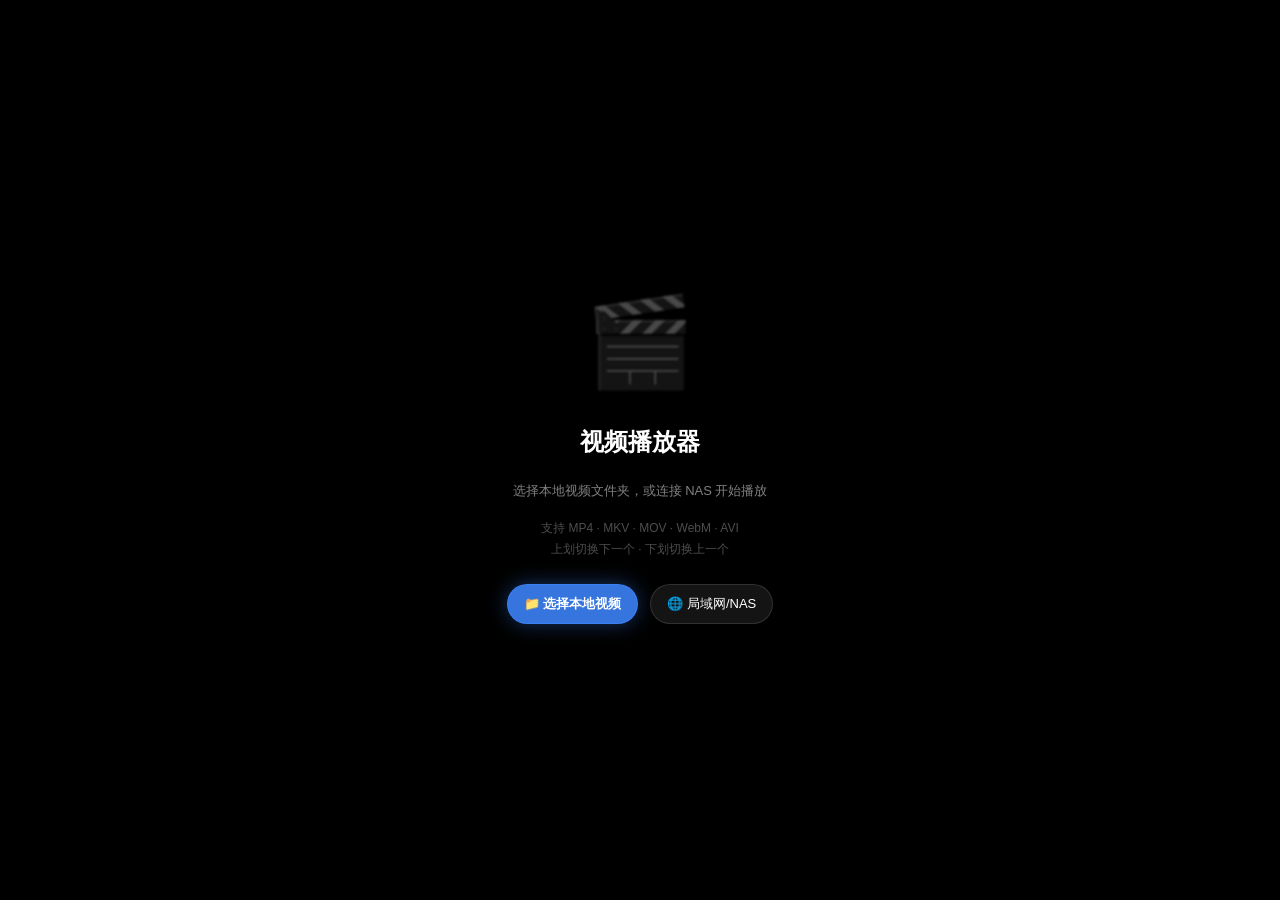
<file: VideoPlayerApp/app/src/main/assets/index.html>
<!DOCTYPE html>
<html lang="zh-CN">
<head>
    <meta charset="UTF-8">
    <meta name="viewport" content="width=device-width, initial-scale=1.0, maximum-scale=1.0, user-scalable=no, viewport-fit=cover">
    <meta name="mobile-web-app-capable" content="yes">
    <meta name="apple-mobile-web-app-capable" content="yes">
    <meta name="theme-color" content="#000000">
    <title>视频播放器</title>
    <style>
        /* ═══════════════════════════════════════════════════════════
           设计令牌系统
        ═══════════════════════════════════════════════════════════ */
        :root {
            /* 色彩令牌 */
            --color-primary-100: rgba(59, 130, 246, 0.15);
            --color-primary-500: rgba(59, 130, 246, 0.9);
            --color-primary-glow: rgba(59, 130, 246, 0.3);

            --color-success: #10b981;
            --color-warning: #f59e0b;
            --color-error: #ef4444;

            --color-surface-0: #000000;
            --color-surface-50: rgba(255, 255, 255, 0.03);
            --color-surface-100: rgba(255, 255, 255, 0.08);
            --color-surface-200: rgba(255, 255, 255, 0.12);
            --color-surface-300: rgba(255, 255, 255, 0.18);

            --color-text-primary: #ffffff;
            --color-text-secondary: rgba(255, 255, 255, 0.7);
            --color-text-tertiary: rgba(255, 255, 255, 0.5);

            /* 字体令牌 */
            --font-family-primary: -apple-system, 'PingFang SC', 'Helvetica Neue', 'Noto Sans SC', Arial, sans-serif;
            --font-family-mono: 'SF Mono', 'Roboto Mono', 'Consolas', monospace;

            --font-size-xs: 11px;
            --font-size-sm: 13px;
            --font-size-base: 15px;
            --font-size-lg: 17px;
            --font-size-xl: 20px;
            --font-size-2xl: 24px;
            --font-size-3xl: 30px;

            --font-weight-normal: 400;
            --font-weight-medium: 500;
            --font-weight-semibold: 600;
            --font-weight-bold: 700;

            --line-height-tight: 1.2;
            --line-height-normal: 1.5;
            --line-height-relaxed: 1.75;

            /* 间距令牌 */
            --space-1: 4px;
            --space-2: 8px;
            --space-3: 12px;
            --space-4: 16px;
            --space-5: 20px;
            --space-6: 24px;
            --space-8: 32px;
            --space-10: 40px;
            --space-12: 48px;

            /* 圆角令牌 */
            --radius-sm: 6px;
            --radius-md: 10px;
            --radius-lg: 14px;
            --radius-xl: 20px;
            --radius-2xl: 28px;
            --radius-full: 9999px;

            /* 阴影令牌 */
            --shadow-xs: 0 1px 2px rgba(0, 0, 0, 0.3);
            --shadow-sm: 0 2px 8px rgba(0, 0, 0, 0.4);
            --shadow-md: 0 4px 16px rgba(0, 0, 0, 0.5);
            --shadow-lg: 0 8px 32px rgba(0, 0, 0, 0.6);
            --shadow-glow: 0 0 20px rgba(59, 130, 246, 0.4);

            /* 过渡令牌 */
            --transition-fast: 150ms cubic-bezier(0.4, 0, 0.2, 1);
            --transition-normal: 300ms cubic-bezier(0.4, 0, 0.2, 1);
            --transition-slow: 500ms cubic-bezier(0.4, 0, 0.2, 1);
        }

        /* 全局重置 */
        * {
            margin: 0;
            padding: 0;
            box-sizing: border-box;
            -webkit-tap-highlight-color: transparent;
        }

        html, body {
            width: 100%;
            height: 100%;
            background: var(--color-surface-0);
            overflow: hidden;
            font-family: var(--font-family-primary);
            font-size: var(--font-size-base);
            line-height: var(--line-height-normal);
            overscroll-behavior: none;
            -webkit-font-smoothing: antialiased;
            -moz-osx-font-smoothing: grayscale;
            /* 平板全屏关键：确保 html/body 填满整个屏幕 */
            position: fixed;
            top: 0;
            left: 0;
            right: 0;
            bottom: 0;
        }

        /* ── 播放器主容器 ── */
        #playerContainer {
            position: fixed;
            inset: 0;
            display: flex;
            align-items: center;
            justify-content: center;
            background: var(--color-surface-0);
            touch-action: none;
            /* 平板全屏：确保内容区填充所有安全区域 */
            width: 100vw;
            height: 100vh;
            width: 100dvw;
            height: 100dvh;
        }

        /* ── 视频元素 ── */
        #videoPlayer {
            width: 100%;
            height: 100%;
            object-fit: contain;
            background: var(--color-surface-0);
            /* 确保视频占满容器 */
            position: absolute;
            top: 0;
            left: 0;
        }

        /* ── 顶部状态栏 ── */
        #topBar {
            position: fixed;
            top: 0; left: 0; right: 0;
            padding: max(env(safe-area-inset-top), var(--space-3)) var(--space-4) var(--space-3);
            background: linear-gradient(to bottom,
                rgba(0, 0, 0, 0.85) 0%,
                rgba(0, 0, 0, 0.4) 60%,
                transparent 100%);
            display: flex;
            align-items: center;
            gap: var(--space-2);
            transition: opacity var(--transition-normal);
            z-index: 20;
            backdrop-filter: blur(10px);
            -webkit-backdrop-filter: blur(10px);
        }
        #topBar.hidden { opacity: 0; pointer-events: none; }

        #videoCounter {
            color: var(--color-text-secondary);
            font-size: var(--font-size-xs);
            font-weight: var(--font-weight-medium);
            font-family: var(--font-family-mono);
            white-space: nowrap;
            flex-shrink: 0;
            letter-spacing: 0.5px;
        }
        #videoTitle {
            color: var(--color-text-primary);
            font-size: var(--font-size-sm);
            font-weight: var(--font-weight-medium);
            overflow: hidden;
            text-overflow: ellipsis;
            white-space: nowrap;
            flex: 1;
        }

        /* ── 底部控制栏 ── */
        #controls {
            position: fixed;
            bottom: 0; left: 0; right: 0;
            padding: var(--space-4) var(--space-4) max(env(safe-area-inset-bottom), var(--space-4));
            background: linear-gradient(to top,
                rgba(0, 0, 0, 0.9) 0%,
                rgba(0, 0, 0, 0.5) 70%,
                transparent 100%);
            display: flex;
            flex-direction: column;
            gap: var(--space-3);
            transition: opacity var(--transition-normal);
            z-index: 20;
            backdrop-filter: blur(10px);
            -webkit-backdrop-filter: blur(10px);
        }
        #controls.hidden { opacity: 0; pointer-events: none; }

        /* 时间显示 */
        #timeRow {
            display: flex;
            justify-content: space-between;
            align-items: center;
            padding: 0 var(--space-1);
        }
        #timeRow span {
            color: var(--color-text-secondary);
            font-size: var(--font-size-xs);
            font-weight: var(--font-weight-medium);
            font-family: var(--font-family-mono);
            letter-spacing: 0.3px;
        }

        /* 进度条 */
        #progressWrap {
            width: 100%;
            height: 24px;
            display: flex;
            align-items: center;
            cursor: pointer;
            position: relative;
        }
        #progressTrack {
            width: 100%;
            height: 4px;
            background: var(--color-surface-300);
            border-radius: var(--radius-full);
            overflow: hidden;
            transition: height var(--transition-fast);
            box-shadow: inset 0 1px 3px rgba(0, 0, 0, 0.3);
        }
        #progressWrap:active #progressTrack,
        #progressWrap.dragging #progressTrack { height: 6px; }
        #progressBar {
            height: 100%;
            background: linear-gradient(90deg,
                var(--color-primary-500) 0%,
                var(--color-primary-500) 80%,
                rgba(59, 130, 246, 0.7) 100%);
            border-radius: var(--radius-full);
            width: 0%;
            pointer-events: none;
            will-change: width;
            box-shadow: 0 0 8px var(--color-primary-glow);
        }
        /* 进度拖拽点 */
        #progressThumb {
            position: absolute;
            width: 16px;
            height: 16px;
            background: var(--color-primary-500);
            border: 2px solid rgba(255, 255, 255, 0.9);
            border-radius: 50%;
            top: 50%;
            transform: translate(-50%, -50%) scale(0);
            transition: transform var(--transition-fast), box-shadow var(--transition-fast);
            pointer-events: none;
            box-shadow: 0 2px 8px rgba(0, 0, 0, 0.5);
        }
        #progressWrap:active #progressThumb,
        #progressWrap.dragging #progressThumb {
            transform: translate(-50%, -50%) scale(1);
            box-shadow: 0 2px 12px rgba(0, 0, 0, 0.6), 0 0 0 4px rgba(59, 130, 246, 0.2);
        }

        /* 按钮行 */
        #btnRow {
            display: flex;
            gap: var(--space-2);
            align-items: center;
        }

        .ctrl-btn {
            background: var(--color-surface-100);
            color: var(--color-text-primary);
            border: 1px solid var(--color-surface-200);
            padding: 10px var(--space-4);
            border-radius: var(--radius-2xl);
            cursor: pointer;
            font-size: var(--font-size-sm);
            font-weight: var(--font-weight-medium);
            white-space: nowrap;
            transition: all var(--transition-fast);
            -webkit-appearance: none;
            user-select: none;
            backdrop-filter: blur(5px);
            -webkit-backdrop-filter: blur(5px);
        }
        .ctrl-btn:hover {
            background: var(--color-surface-200);
            transform: translateY(-1px);
        }
        .ctrl-btn:active {
            background: var(--color-surface-300);
            transform: translateY(0) scale(0.96);
        }
        .ctrl-btn.primary {
            background: var(--color-primary-500);
            color: #fff;
            border-color: var(--color-primary-500);
            font-weight: var(--font-weight-semibold);
            box-shadow: var(--shadow-glow);
        }
        .ctrl-btn.primary:hover {
            background: rgba(59, 130, 246, 1);
            box-shadow: 0 0 24px rgba(59, 130, 246, 0.5);
        }
        .ctrl-btn.primary:active {
            background: rgba(37, 99, 235, 0.9);
        }
        #playPauseBtn {
            min-width: 46px;
            text-align: center;
            font-size: 18px;
            padding: 10px var(--space-3);
        }
        #muteBtn {
            min-width: 46px;
            text-align: center;
            padding: 10px var(--space-3);
        }
        #spacer { flex: 1; }

        /* ── 中央播放/暂停提示 ── */
        #playIndicator {
            position: fixed;
            inset: 0;
            display: flex;
            align-items: center;
            justify-content: center;
            pointer-events: none;
            z-index: 25;
        }
        #playIndicatorIcon {
            font-size: 72px;
            opacity: 0;
            transform: scale(0.8);
            transition: none;
            filter: drop-shadow(0 4px 12px rgba(0, 0, 0, 0.6));
            background: rgba(0, 0, 0, 0.4);
            backdrop-filter: blur(4px);
            -webkit-backdrop-filter: blur(4px);
            padding: var(--space-6);
            border-radius: var(--radius-2xl);
        }
        #playIndicatorIcon.show {
            animation: pulseIcon .5s ease forwards;
        }
        @keyframes pulseIcon {
            0%   { opacity: .95; transform: scale(1); }
            50%  { opacity: .95; transform: scale(1.1); }
            100% { opacity: 0;  transform: scale(1.25); }
        }

        /* ── 欢迎空状态 ── */
        #emptyState {
            position: fixed;
            inset: 0;
            display: flex;
            flex-direction: column;
            align-items: center;
            justify-content: center;
            gap: var(--space-4);
            z-index: 30;
            background: var(--color-surface-0);
            padding: var(--space-6);
        }
        #emptyState .icon {
            font-size: 88px;
            opacity: .3;
            filter: blur(1px);
            animation: float 3s ease-in-out infinite;
        }
        @keyframes float {
            0%, 100% { transform: translateY(0); }
            50% { transform: translateY(-10px); }
        }
        #emptyState h2 {
            color: var(--color-text-primary);
            font-size: var(--font-size-2xl);
            font-weight: var(--font-weight-semibold);
            margin-bottom: var(--space-1);
        }
        #emptyState p {
            color: var(--color-text-tertiary);
            font-size: var(--font-size-sm);
            text-align: center;
            line-height: var(--line-height-relaxed);
            max-width: 280px;
        }
        #emptyBtnRow {
            display: flex;
            gap: var(--space-3);
            flex-wrap: wrap;
            justify-content: center;
            margin-top: var(--space-2);
        }

        /* ── NAS 弹窗 ── */
        #nasModal {
            position: fixed;
            inset: 0;
            background: rgba(0, 0, 0, 0.75);
            z-index: 50;
            display: flex;
            align-items: center;
            justify-content: center;
            backdrop-filter: blur(8px);
            -webkit-backdrop-filter: blur(8px);
        }
        #nasModal.hidden { display: none; }
        #nasPanel {
            background: rgba(28, 28, 30, 0.97);
            border-radius: var(--radius-xl);
            padding: var(--space-5) var(--space-5) max(env(safe-area-inset-bottom), var(--space-5));
            width: 92%;
            max-width: 520px;
            max-height: 85vh;
            display: flex;
            flex-direction: column;
            box-shadow: var(--shadow-lg);
            border: 1px solid var(--color-surface-200);
        }
        #nasPanel h3 {
            color: var(--color-text-primary);
            font-size: var(--font-size-lg);
            font-weight: var(--font-weight-semibold);
            margin-bottom: var(--space-4);
            text-align: center;
            flex-shrink: 0;
        }

        /* NAS 连接栏 */
        #nasConnectBar {
            display: flex;
            gap: var(--space-2);
            margin-bottom: var(--space-4);
            flex-shrink: 0;
        }
        #nasAddress {
            flex: 1;
            padding: var(--space-3) var(--space-4);
            background: var(--color-surface-100);
            border: 1px solid var(--color-surface-200);
            border-radius: var(--radius-md);
            color: var(--color-text-primary);
            font-size: var(--font-size-sm);
            font-family: var(--font-family-mono);
            outline: none;
            transition: all var(--transition-fast);
        }
        #nasAddress:focus {
            border-color: var(--color-primary-500);
            box-shadow: 0 0 0 3px var(--color-primary-100);
        }
        #nasAddress::placeholder { color: var(--color-text-tertiary); }
        #nasConnectBtn {
            padding: var(--space-3) var(--space-4);
            background: var(--color-primary-500);
            color: #fff;
            border: none;
            border-radius: var(--radius-md);
            font-size: var(--font-size-sm);
            font-weight: var(--font-weight-semibold);
            cursor: pointer;
            white-space: nowrap;
            transition: all var(--transition-fast);
            box-shadow: var(--shadow-glow);
        }
        #nasConnectBtn:active { transform: scale(0.96); }
        #nasConnectBtn:disabled {
            opacity: 0.5;
            cursor: not-allowed;
            transform: none;
        }

        /* NAS 路径面包屑 */
        #nasBreadcrumb {
            display: flex;
            align-items: center;
            gap: var(--space-1);
            padding: var(--space-2) var(--space-3);
            background: var(--color-surface-50);
            border-radius: var(--radius-sm);
            margin-bottom: var(--space-3);
            flex-shrink: 0;
            overflow-x: auto;
            -webkit-overflow-scrolling: touch;
        }
        .nas-crumb {
            color: var(--color-text-secondary);
            font-size: var(--font-size-xs);
            white-space: nowrap;
            cursor: pointer;
            padding: 2px var(--space-1);
            border-radius: 4px;
            transition: all var(--transition-fast);
        }
        .nas-crumb:hover { background: var(--color-surface-200); }
        .nas-crumb.active { color: var(--color-primary-500); cursor: default; }
        .nas-crumb.active:hover { background: transparent; }
        .nas-sep {
            color: var(--color-text-tertiary);
            font-size: 10px;
            flex-shrink: 0;
        }

        /* NAS 文件列表 */
        #nasFileList {
            flex: 1;
            overflow-y: auto;
            -webkit-overflow-scrolling: touch;
            border-radius: var(--radius-md);
            border: 1px solid var(--color-surface-200);
            background: var(--color-surface-50);
            min-height: 0;
        }
        .nas-file-item {
            display: flex;
            align-items: center;
            gap: var(--space-3);
            padding: var(--space-3) var(--space-4);
            cursor: pointer;
            transition: background var(--transition-fast);
            border-bottom: 1px solid rgba(255,255,255,0.04);
        }
        .nas-file-item:last-child { border-bottom: none; }
        .nas-file-item:hover { background: var(--color-surface-100); }
        .nas-file-item:active { background: var(--color-surface-200); }
        .nas-file-icon {
            font-size: 20px;
            width: 28px;
            text-align: center;
            flex-shrink: 0;
        }
        .nas-file-name {
            flex: 1;
            color: var(--color-text-primary);
            font-size: var(--font-size-sm);
            overflow: hidden;
            text-overflow: ellipsis;
            white-space: nowrap;
        }
        .nas-file-name.is-folder { color: var(--color-primary-500); font-weight: var(--font-weight-medium); }
        .nas-file-check {
            width: 22px;
            height: 22px;
            border: 2px solid var(--color-surface-300);
            border-radius: 6px;
            flex-shrink: 0;
            display: flex;
            align-items: center;
            justify-content: center;
            transition: all var(--transition-fast);
            font-size: 12px;
            color: transparent;
        }
        .nas-file-check.checked {
            background: var(--color-primary-500);
            border-color: var(--color-primary-500);
            color: #fff;
        }

        /* NAS 空状态 */
        #nasEmpty {
            padding: var(--space-8) var(--space-4);
            text-align: center;
            color: var(--color-text-tertiary);
            font-size: var(--font-size-sm);
        }
        #nasEmpty .nas-empty-icon { font-size: 36px; opacity: 0.4; margin-bottom: var(--space-3); }

        /* NAS 加载中 */
        #nasLoading {
            padding: var(--space-8) var(--space-4);
            text-align: center;
        }
        .nas-spinner {
            display: inline-block;
            width: 32px;
            height: 32px;
            border: 3px solid var(--color-surface-200);
            border-top-color: var(--color-primary-500);
            border-radius: 50%;
            animation: spin 0.8s linear infinite;
        }
        #nasLoading p {
            margin-top: var(--space-3);
            color: var(--color-text-tertiary);
            font-size: var(--font-size-sm);
        }

        /* NAS 提示信息 */
        #nasTip {
            color: var(--color-text-tertiary);
            font-size: var(--font-size-xs);
            text-align: center;
            padding: var(--space-2) 0;
            flex-shrink: 0;
        }

        /* NAS 底部操作栏 */
        #nasActionRow {
            display: flex;
            gap: var(--space-3);
            margin-top: var(--space-4);
            flex-shrink: 0;
        }
        #nasActionRow button {
            flex: 1;
            padding: var(--space-4);
            border-radius: var(--radius-lg);
            font-size: var(--font-size-base);
            cursor: pointer;
            border: none;
            font-weight: var(--font-weight-semibold);
            transition: all var(--transition-fast);
        }
        #nasCancelAction {
            background: var(--color-surface-200);
            color: var(--color-text-primary);
        }
        #nasCancelAction:active { background: var(--color-surface-300); }
        #nasPlayAction {
            background: var(--color-primary-500);
            color: #fff;
            box-shadow: var(--shadow-glow);
        }
        #nasPlayAction:active { background: rgba(37, 99, 235, 0.9); }
        #nasPlayAction:disabled {
            opacity: 0.4;
            cursor: not-allowed;
            box-shadow: none;
        }

        /* ── 错误提示 ── */
        #errorToast {
            position: fixed;
            bottom: 110px;
            left: 50%;
            transform: translateX(-50%) translateY(24px);
            background: rgba(239, 68, 68, 0.92);
            color: #fff;
            padding: var(--space-3) var(--space-5);
            border-radius: var(--radius-2xl);
            font-size: var(--font-size-sm);
            font-weight: var(--font-weight-medium);
            z-index: 60;
            opacity: 0;
            transition: all var(--transition-normal);
            white-space: nowrap;
            max-width: 85vw;
            text-align: center;
            box-shadow: var(--shadow-md);
            backdrop-filter: blur(10px);
            -webkit-backdrop-filter: blur(10px);
        }
        #errorToast.show {
            opacity: 1;
            transform: translateX(-50%) translateY(0);
        }

        /* ── 加载指示器 ── */
        #loadingIndicator {
            position: fixed;
            inset: 0;
            display: flex;
            align-items: center;
            justify-content: center;
            pointer-events: none;
            z-index: 22;
            opacity: 0;
            transition: opacity var(--transition-normal);
        }
        #loadingIndicator.show { opacity: 1; }
        .spinner {
            width: 48px;
            height: 48px;
            border: 3px solid rgba(255, 255, 255, 0.15);
            border-top-color: rgba(255, 255, 255, 0.85);
            border-radius: 50%;
            animation: spin 0.8s linear infinite;
        }
        @keyframes spin { to { transform: rotate(360deg); } }

        /* ── 切换动画 ── */
        #videoPlayer.slide-up {
            animation: slideUp .32s cubic-bezier(.4,0,.2,1) forwards;
        }
        #videoPlayer.slide-down {
            animation: slideDown .32s cubic-bezier(.4,0,.2,1) forwards;
        }
        @keyframes slideUp {
            from { transform: translateY(0); opacity: 1; }
            to   { transform: translateY(-30%); opacity: 0; }
        }
        @keyframes slideDown {
            from { transform: translateY(0); opacity: 1; }
            to   { transform: translateY(30%); opacity: 0; }
        }

        /* 隐藏系统文件输入 */
        #fileInput { display: none; }
    </style>
</head>
<body>

<!-- 视频容器 -->
<div id="playerContainer">
    <video id="videoPlayer" playsinline preload="metadata"></video>
</div>

<!-- 顶部信息栏 -->
<div id="topBar" class="hidden">
    <span id="videoCounter">0/0</span>
    <span id="videoTitle">未选择视频</span>
</div>

<!-- 底部控制栏 -->
<div id="controls" class="hidden">
    <div id="progressWrap">
        <div id="progressTrack">
            <div id="progressBar"></div>
        </div>
        <div id="progressThumb"></div>
    </div>
    <div id="timeRow">
        <span id="currentTime">0:00</span>
        <span id="totalTime">0:00</span>
    </div>
    <div id="btnRow">
        <button class="ctrl-btn primary" id="folderBtn">📁 本地文件夹</button>
        <button class="ctrl-btn" id="nasBtn">🌐 局域网/NAS</button>
        <span id="spacer"></span>
        <button class="ctrl-btn" id="playPauseBtn">⏸</button>
        <button class="ctrl-btn" id="muteBtn">🔇</button>
    </div>
</div>

<!-- 中央播放/暂停反馈 -->
<div id="playIndicator">
    <div id="playIndicatorIcon"></div>
</div>

<!-- 加载指示器 -->
<div id="loadingIndicator">
    <div class="spinner"></div>
</div>

<!-- 空状态引导 -->
<div id="emptyState">
    <div class="icon">🎬</div>
    <h2>视频播放器</h2>
    <p>选择本地视频文件夹，或连接 NAS 开始播放</p>
    <p style="color:rgba(255,255,255,.3);font-size:12px;">支持 MP4 · MKV · MOV · WebM · AVI<br>上划切换下一个 · 下划切换上一个</p>
    <div id="emptyBtnRow">
        <button class="ctrl-btn primary" id="emptyFolderBtn">📁 选择本地视频</button>
        <button class="ctrl-btn" id="emptyNasBtn">🌐 局域网/NAS</button>
    </div>
</div>

<!-- NAS 文件浏览器弹窗 -->
<div id="nasModal" class="hidden">
    <div id="nasPanel">
        <h3>🌐 局域网 / NAS 视频浏览</h3>

        <div id="nasConnectBar">
            <input id="nasAddress" type="url" placeholder="http://192.168.1.100:5005" autocomplete="off" autocorrect="off" spellcheck="false">
            <button id="nasConnectBtn">连接</button>
        </div>

        <div id="nasBreadcrumb" style="display:none;"></div>

        <div id="nasFileList">
            <div id="nasEmpty">
                <div class="nas-empty-icon">📂</div>
                <p>输入 NAS / HTTP 服务器地址<br>浏览并选择视频文件</p>
            </div>
        </div>

        <div id="nasTip">支持：SMB/WebDAV/HTTP 目录浏览 · 群晖 · Apache/Nginx 目录</div>

        <div id="nasActionRow">
            <button id="nasCancelAction">取消</button>
            <button id="nasPlayAction" disabled>播放选中 (<span id="nasSelectCount">0</span>)</button>
        </div>
    </div>
</div>

<!-- 隐藏文件选择器（多选视频文件） -->
<input type="file" id="fileInput" accept="video/*,audio/*,.mkv,.avi,.wmv,.rmvb,.rm,.flv,.ts,.mts,.m2ts,.mpg,.mpeg,.3gp" multiple>

<!-- 错误提示条 -->
<div id="errorToast"></div>

<script>
'use strict';

/* ═══════════════════════════════════════════════════════════
   VideoPlayer v3.2
   ─ 基于 v3.1 移除百度网盘，修复 MKV 无声 + 平板全屏
═══════════════════════════════════════════════════════════ */

class VideoPlayer {
    constructor() {
        // DOM 引用
        this.$video         = document.getElementById('videoPlayer');
        this.$container     = document.getElementById('playerContainer');
        this.$topBar        = document.getElementById('topBar');
        this.$controls      = document.getElementById('controls');
        this.$counter       = document.getElementById('videoCounter');
        this.$title         = document.getElementById('videoTitle');
        this.$progress      = document.getElementById('progressBar');
        this.$progressWrap  = document.getElementById('progressWrap');
        this.$progressThumb = document.getElementById('progressThumb');
        this.$currentTime   = document.getElementById('currentTime');
        this.$totalTime     = document.getElementById('totalTime');
        this.$muteBtn       = document.getElementById('muteBtn');
        this.$playPauseBtn  = document.getElementById('playPauseBtn');
        this.$emptyState    = document.getElementById('emptyState');
        this.$nasModal      = document.getElementById('nasModal');
        this.$fileInput     = document.getElementById('fileInput');
        this.$loading       = document.getElementById('loadingIndicator');
        this.$indicatorIcon = document.getElementById('playIndicatorIcon');
        this.$errorToast    = document.getElementById('errorToast');

        // 状态
        this.videos          = [];     // [{name, url, file, isBlob}]
        this.currentIdx      = 0;
        this.isMuted         = false;  // 不再默认静音，优先保证有声音
        this.isPaused        = false;
        this.controlsTimer   = null;
        this.currentBlobUrl  = null;
        this.errorToastTimer = null;
        this.isAnimating     = false;

        // 触摸状态
        this.touchStartY    = 0;
        this.touchStartX    = 0;
        this.touchStartTime = 0;
        this.didSwipe       = false;

        // 进度条拖拽状态
        this.isDraggingProgress = false;

        // 双击检测
        this.lastTapTime = 0;
        this.lastTapX    = 0;

        // NAS 文件浏览器状态
        this.nasBaseUrl = '';
        this.nasCurrentPath = '';
        this.nasSelectedVideos = [];
        this.nasHistory = [];
        this.nasHistoryIdx = 0;
        this.nasAbortCtrl = null;

        this._bindEvents();
    }

    /* ═══════════════════ 事件绑定 ═══════════════════ */
    _bindEvents() {
        // 文件夹 / 文件选择按钮
        const openFile = () => this.$fileInput.click();
        document.getElementById('folderBtn').addEventListener('click', openFile);
        document.getElementById('emptyFolderBtn').addEventListener('click', openFile);
        this.$fileInput.addEventListener('change', e => this._loadLocalFiles(e));

        // NAS 按钮
        document.getElementById('nasBtn').addEventListener('click', () => this._openNasModal());
        document.getElementById('emptyNasBtn').addEventListener('click', () => this._openNasModal());
        document.getElementById('nasCancelAction').addEventListener('click', () => this._closeNasModal());
        document.getElementById('nasPlayAction').addEventListener('click', () => this._playNasSelected());
        document.getElementById('nasConnectBtn').addEventListener('click', () => this._connectNas());
        document.getElementById('nasAddress').addEventListener('keydown', e => {
            if (e.key === 'Enter') this._connectNas();
        });

        // 播放/暂停
        this.$playPauseBtn.addEventListener('click', e => {
            e.stopPropagation();
            this._togglePlayPause();
        });

        // 静音切换
        this.$muteBtn.addEventListener('click', e => {
            e.stopPropagation();
            this._toggleMute();
        });

        // 进度条
        this._bindProgressEvents();

        // 视频原生事件
        this.$video.addEventListener('timeupdate',  () => this._updateProgress());
        this.$video.addEventListener('loadedmetadata', () => this._onMetadata());
        this.$video.addEventListener('ended',       () => this._playNext());
        this.$video.addEventListener('waiting',     () => this._showLoading(true));
        this.$video.addEventListener('canplay',     () => this._showLoading(false));
        this.$video.addEventListener('playing',     () => {
            this._showLoading(false);
            this.isPaused = false;
            this._updatePlayPauseBtn();
        });
        this.$video.addEventListener('pause',       () => {
            this.isPaused = true;
            this._updatePlayPauseBtn();
        });
        this.$video.addEventListener('error',       () => this._onVideoError());

        // 触摸手势
        this.$container.addEventListener('touchstart', e => this._onTouchStart(e), { passive: true });
        this.$container.addEventListener('touchend',   e => this._onTouchEnd(e),   { passive: true });

        // 单击
        this.$container.addEventListener('click', e => {
            if (this.didSwipe) { this.didSwipe = false; return; }
            this._handleTap(e);
        });

        // NAS 弹窗防穿透
        this.$nasModal.addEventListener('touchmove', e => e.preventDefault(), { passive: false });

        // 键盘快捷键
        document.addEventListener('keydown', e => this._onKeyDown(e));
    }

    /* ─── 进度条事件 ─── */
    _bindProgressEvents() {
        this.$progressWrap.addEventListener('click', e => {
            if (!this.isDraggingProgress) this._seekByRatio(this._getRatioFromEvent(e));
        });

        this.$progressWrap.addEventListener('touchstart', e => {
            e.stopPropagation();
            this.isDraggingProgress = true;
            this.$progressWrap.classList.add('dragging');
            this._seekByRatio(this._getRatioFromTouch(e.touches[0]));
            this._clearControlsTimer();
        }, { passive: true });

        this.$progressWrap.addEventListener('touchmove', e => {
            if (!this.isDraggingProgress) return;
            e.stopPropagation();
            this._seekByRatio(this._getRatioFromTouch(e.touches[0]));
        }, { passive: true });

        this.$progressWrap.addEventListener('touchend', () => {
            this.isDraggingProgress = false;
            this.$progressWrap.classList.remove('dragging');
            this._showControls();
        });
    }

    _getRatioFromEvent(e) {
        const rect = this.$progressWrap.getBoundingClientRect();
        return Math.max(0, Math.min(1, (e.clientX - rect.left) / rect.width));
    }
    _getRatioFromTouch(touch) {
        const rect = this.$progressWrap.getBoundingClientRect();
        return Math.max(0, Math.min(1, (touch.clientX - rect.left) / rect.width));
    }
    _seekByRatio(ratio) {
        if (!this.$video.duration) return;
        this.$video.currentTime = ratio * this.$video.duration;
        this._setProgressUI(ratio);
    }
    _setProgressUI(ratio) {
        const pct = (ratio * 100).toFixed(2) + '%';
        this.$progress.style.width = pct;
        this.$progressThumb.style.left = pct;
    }

    /* ═══════════════════ 加载本地文件 ═══════════════════ */
    _loadLocalFiles(e) {
        const SUPPORTED = ['.mp4', '.m4v', '.mov', '.mkv', '.webm', '.3gp', '.ts', '.mts', '.m2ts',
                          '.avi', '.wmv', '.flv', '.rmvb', '.rm', '.mpg', '.mpeg', '.ogg', '.ogv'];
        const files = Array.from(e.target.files).filter(f => {
            const ext = (f.name.match(/\.\w+$/) || [''])[0].toLowerCase();
            const type = f.type || '';
            return SUPPORTED.includes(ext) || type.startsWith('video/') || type.startsWith('audio/');
        });

        e.target.value = '';

        if (!files.length) {
            this._showError('未找到支持的视频文件\n支持：MP4、MKV、MOV、WebM、AVI 等');
            return;
        }

        files.sort((a, b) => a.name.localeCompare(b.name, 'zh-CN', { numeric: true, sensitivity: 'base' }));

        this._setPlaylist(files.map(f => ({
            name: f.name,
            file: f,
            isBlob: true
        })));
        this._playAt(0);
    }

    /* ═══════════════════ 加载视频列表（Android Bridge）════════════════════ */
    loadVideoList(uris) {
        if (!uris || uris.length === 0) {
            this._showError('文件夹中没有找到视频文件');
            return;
        }

        const items = uris.map(uri => {
            const uriStr = uri.url || uri;
            const fileName = uriStr.split('/').pop().split('\\').pop() || '未知视频';
            return {
                name: decodeURIComponent(fileName),
                url: uriStr,
                isBlob: false
            };
        });

        items.sort((a, b) => a.name.localeCompare(b.name, 'zh-CN', { numeric: true, sensitivity: 'base' }));

        this._setPlaylist(items);
        this._playAt(0);
    }

    /* ═══════════════════ 播放列表管理 ═══════════════════ */
    _setPlaylist(items) {
        this._revokeCurrentBlob();
        this.videos = items;
        this.currentIdx = 0;
    }

    _playAt(idx, direction = 'down') {
        if (!this.videos.length || this.isAnimating) return;
        idx = ((idx % this.videos.length) + this.videos.length) % this.videos.length;

        if (this.videos.length > 1) {
            this.isAnimating = true;
            const cls = direction === 'down' ? 'slide-up' : 'slide-down';
            this.$video.classList.add(cls);
            setTimeout(() => {
                this.$video.classList.remove(cls);
                this.isAnimating = false;
                this._doPlay(this.videos[idx], idx);
            }, 260);
        } else {
            this._doPlay(this.videos[idx], idx);
        }
    }

    _doPlay(item, idx) {
        this._revokeCurrentBlob();
        this._showLoading(true);

        let url;
        if (item.isBlob) {
            url = URL.createObjectURL(item.file);
            this.currentBlobUrl = url;
        } else {
            url = item.url;
            this.currentBlobUrl = null;
        }

        this.currentIdx = idx;
        this.$video.src = url;
        this.$video.muted = this.isMuted;
        this.$video.load();

        this.$video.play().catch(err => {
            if (err.name !== 'NotAllowedError') {
                this._showError('播放失败：' + err.message);
            }
            this._showControls(6000);
        });

        this._updateUI();
        this._hideEmptyState();
        this._showControls();
    }

    _revokeCurrentBlob() {
        if (this.currentBlobUrl) {
            URL.revokeObjectURL(this.currentBlobUrl);
            this.currentBlobUrl = null;
        }
    }

    /* ═══════════════════ 上 / 下一个 ═══════════════════ */
    _playNext() {
        if (this.videos.length > 1) this._playAt(this.currentIdx + 1, 'down');
        else if (this.videos.length === 1) {
            this.$video.currentTime = 0;
            this.$video.play().catch(() => {});
        }
    }
    _playPrev() {
        if (this.videos.length > 1) this._playAt(this.currentIdx - 1, 'up');
    }

    /* ═══════════════════ 触摸手势 ═══════════════════ */
    _onTouchStart(e) {
        if (e.target.closest('#progressWrap')) return;
        this.touchStartY    = e.touches[0].clientY;
        this.touchStartX    = e.touches[0].clientX;
        this.touchStartTime = Date.now();
        this.didSwipe       = false;
    }

    _onTouchEnd(e) {
        if (e.target.closest('#progressWrap')) return;

        const dy = this.touchStartY - e.changedTouches[0].clientY;
        const dx = this.touchStartX - e.changedTouches[0].clientX;
        const dt = Date.now() - this.touchStartTime;

        const SWIPE_PX = 55;
        const SWIPE_MS = 500;

        if (Math.abs(dy) >= SWIPE_PX && Math.abs(dy) > Math.abs(dx) * 1.2 && dt <= SWIPE_MS) {
            this.didSwipe = true;
            if (dy > 0) this._playNext();
            else        this._playPrev();
        }
    }

    /* ═══════════════════ 点击处理 ═══════════════════ */
    _handleTap(e) {
        if (e.target.closest('#controls') || e.target.closest('#topBar')) return;

        const now = Date.now();
        const x   = e.clientX;
        const dt  = now - this.lastTapTime;
        const dx  = Math.abs(x - this.lastTapX);

        if (dt < 300 && dx < 60) {
            const w = window.innerWidth;
            if (x < w / 3) {
                this._seek(-10);
                this._showIndicator('⏪ 10s');
            } else if (x > w * 2 / 3) {
                this._seek(10);
                this._showIndicator('⏩ 10s');
            } else {
                this._togglePlayPause();
            }
            this.lastTapTime = 0;
        } else {
            this.lastTapTime = now;
            this.lastTapX    = x;
            this._showControls();
        }
    }

    _seek(seconds) {
        if (this.$video.duration) {
            this.$video.currentTime = Math.max(0, Math.min(this.$video.duration, this.$video.currentTime + seconds));
        }
    }

    /* ═══════════════════ 键盘快捷键 ═══════════════════ */
    _onKeyDown(e) {
        switch (e.key) {
            case ' ':          e.preventDefault(); this._togglePlayPause(); break;
            case 'ArrowRight': e.preventDefault(); this._seek(10);  this._showIndicator('⏩ 10s'); break;
            case 'ArrowLeft':  e.preventDefault(); this._seek(-10); this._showIndicator('⏪ 10s'); break;
            case 'ArrowDown':  e.preventDefault(); this._playNext(); break;
            case 'ArrowUp':    e.preventDefault(); this._playPrev(); break;
            case 'm':          this._toggleMute(); break;
        }
    }

    /* ═══════════════════ 播放 / 暂停 ═══════════════════ */
    _togglePlayPause() {
        if (!this.videos.length) return;
        if (this.$video.paused) {
            this.$video.play().catch(() => {});
            this._showIndicator('▶');
        } else {
            this.$video.pause();
            this._showIndicator('⏸');
            this._showControls(4000);
        }
    }
    _updatePlayPauseBtn() {
        this.$playPauseBtn.textContent = this.isPaused ? '▶' : '⏸';
    }

    /* ═══════════════════ 静音 ═══════════════════ */
    _toggleMute() {
        this.isMuted = !this.isMuted;
        this.$video.muted = this.isMuted;
        this._updateMuteBtn();
    }
    _updateMuteBtn() {
        this.$muteBtn.textContent = this.isMuted ? '🔇' : '🔊';
    }

    /* ═══════════════════ 进度更新 ═══════════════════ */
    _updateProgress() {
        const { currentTime, duration } = this.$video;
        if (duration > 0 && !this.isDraggingProgress) {
            this._setProgressUI(currentTime / duration);
        }
        this.$currentTime.textContent = this._formatTime(currentTime);
    }
    _onMetadata() {
        this.$totalTime.textContent = this._formatTime(this.$video.duration);
    }
    _formatTime(sec) {
        if (!isFinite(sec)) return '0:00';
        const m = Math.floor(sec / 60);
        const s = Math.floor(sec % 60);
        return `${m}:${s.toString().padStart(2, '0')}`;
    }

    /* ═══════════════════ 错误处理 ═══════════════════ */
    _onVideoError() {
        this._showLoading(false);
        const err = this.$video.error;
        let msg = '视频加载失败';
        if (err) {
            const codes = {1:'用户中断',2:'网络错误',3:'解码失败',4:'格式不支持'};
            msg = codes[err.code] || msg;
        }
        this._showError(msg);
        if (this.videos.length > 1) {
            setTimeout(() => this._playNext(), 3000);
        }
    }
    _showError(msg) {
        clearTimeout(this.errorToastTimer);
        this.$errorToast.textContent = msg;
        this.$errorToast.classList.add('show');
        this.errorToastTimer = setTimeout(() => {
            this.$errorToast.classList.remove('show');
        }, 4000);
    }

    _showLoading(show) {
        this.$loading.classList.toggle('show', show);
    }

    _showIndicator(icon) {
        this.$indicatorIcon.textContent = icon;
        this.$indicatorIcon.classList.remove('show');
        void this.$indicatorIcon.offsetWidth;
        this.$indicatorIcon.classList.add('show');
    }

    /* ═══════════════════ 控制栏 ═══════════════════ */
    _showControls(delay = 3500) {
        this.$topBar.classList.remove('hidden');
        this.$controls.classList.remove('hidden');
        this._clearControlsTimer();
        this.controlsTimer = setTimeout(() => {
            if (!this.isDraggingProgress) {
                this.$topBar.classList.add('hidden');
                this.$controls.classList.add('hidden');
            }
        }, delay);
    }
    _clearControlsTimer() {
        clearTimeout(this.controlsTimer);
    }

    /* ═══════════════════ UI 更新 ═══════════════════ */
    _updateUI() {
        const total = this.videos.length;
        const cur   = this.currentIdx + 1;
        this.$counter.textContent = `${cur}/${total}`;
        this.$title.textContent   = this.videos[this.currentIdx]?.name || '未知';
        this.$progress.style.width = '0%';
        this.$progressThumb.style.left = '0%';
        this.$currentTime.textContent  = '0:00';
        this.$totalTime.textContent    = '0:00';
        this._updateMuteBtn();
        this._updatePlayPauseBtn();
    }

    _hideEmptyState() {
        this.$emptyState.style.display = 'none';
    }

    /* ═══════════════════ NAS 文件浏览器 ═══════════════════ */
    _openNasModal() {
        this.$nasModal.classList.remove('hidden');
        this.nasBaseUrl = '';
        this.nasCurrentPath = '';
        this.nasSelectedVideos = [];
        this.nasHistory = ['/'];
        this.nasHistoryIdx = 0;
        this._updateNasBreadcrumb();
        this._renderNasFileList(null);
    }
    _closeNasModal() {
        this.$nasModal.classList.add('hidden');
        if (this.nasAbortCtrl) {
            try { this.nasAbortCtrl.abort(); } catch(e) {}
            this.nasAbortCtrl = null;
        }
    }

    async _connectNas() {
        const addr = document.getElementById('nasAddress').value.trim();
        if (!addr) { this._showError('请输入服务器地址'); return; }

        let baseUrl = addr;
        if (!/^https?:\/\//i.test(baseUrl)) {
            baseUrl = 'http://' + baseUrl;
            document.getElementById('nasAddress').value = baseUrl;
        }
        baseUrl = baseUrl.replace(/\/+$/, '');

        this.nasBaseUrl = baseUrl;
        this.nasCurrentPath = '/';
        this.nasHistory = ['/'];
        this.nasHistoryIdx = 0;
        this.nasSelectedVideos = [];

        await this._browseNas('/');
    }

    async _browseNas(path) {
        this.nasCurrentPath = path;
        const url = this.nasBaseUrl + path;

        const $list = document.getElementById('nasFileList');
        $list.innerHTML = '<div id="nasLoading"><div class="nas-spinner"></div><p>正在加载...</p></div>';

        if (this.nasAbortCtrl) {
            try { this.nasAbortCtrl.abort(); } catch(e) {}
        }
        this.nasAbortCtrl = new AbortController();

        try {
            const resp = await fetch(url, {
                signal: this.nasAbortCtrl.signal,
                headers: { 'Accept': 'text/html, application/json, */*' }
            });

            if (!resp.ok) throw new Error(`HTTP ${resp.status}`);

            const contentType = resp.headers.get('content-type') || '';

            if (contentType.includes('application/json')) {
                const data = await resp.json();
                const items = this._parseJsonListing(data, url);
                this._updateNasBreadcrumb();
                this._renderNasFileList(items);
            } else {
                const html = await resp.text();
                const items = this._parseHtmlListing(html, url);
                this._updateNasBreadcrumb();
                this._renderNasFileList(items);
            }

            this.nasHistory = this.nasHistory.slice(0, this.nasHistoryIdx + 1);
            this.nasHistory.push(path);
            this.nasHistoryIdx = this.nasHistory.length - 1;

        } catch (err) {
            if (err.name === 'AbortError') return;
            $list.innerHTML = `<div id="nasEmpty">
                <div class="nas-empty-icon">⚠️</div>
                <p>无法连接到服务器<br><span style="opacity:.6;font-size:12px;">${this._escapeHtml(err.message)}</span></p>
            </div>`;
        }
    }

    _parseHtmlListing(html, baseUrl) {
        const parser = new DOMParser();
        const doc = parser.parseFromString(html, 'text/html');
        const items = [];
        const links = doc.querySelectorAll('a[href]');
        const seen = new Set();

        for (const a of links) {
            let href = a.getAttribute('href');
            if (!href || href === './' || href === '../' || href.startsWith('?') || href.startsWith('#')) continue;
            if (href.startsWith('mailto:') || href.startsWith('javascript:')) continue;

            let name = a.textContent.trim();
            if (!name || name.startsWith('?')) continue;
            try { name = decodeURIComponent(name); } catch(e) {}

            const key = href + name;
            if (seen.has(key)) continue;
            seen.add(key);

            const isDir = href.endsWith('/') || a.closest('tr')?.querySelector('td')?.textContent?.match(/^\d{4}-\d{2}-\d{2}/) === null;

            let fullPath;
            if (href.startsWith('http://') || href.startsWith('https://')) {
                fullPath = href;
            } else {
                fullPath = baseUrl.replace(/\/+$/, '') + '/' + href.replace(/^\/+/, '');
            }

            fullPath = fullPath.replace(/\/\.\//g, '/').replace(/\/+/g, '/');
            if (fullPath.endsWith('/')) fullPath = fullPath.slice(0, -1);

            items.push({ name: name.replace(/\/$/, ''), path: fullPath, isDir: isDir, size: 0 });
        }

        return items.length > 0 ? items : null;
    }

    _parseJsonListing(data, baseUrl) {
        const items = [];
        const list = data.Items || data.items || (Array.isArray(data) ? data : []);

        for (const item of list) {
            const name = item.Name || item.name || '';
            const isDir = item.Type === 'Folder' || item.IsFolder || item.type === 'directory';
            const id = item.Id || item.id;

            if (!name) continue;

            let path;
            if (id) {
                path = isDir
                    ? `${baseUrl.replace(/\/Items.*$/, '')}/Items?ParentId=${id}`
                    : `${baseUrl.replace(/\/Items.*$/, '')}/Items/${id}/File`;
            } else {
                path = item.Path || item.path || `${baseUrl}/${name}`;
            }

            items.push({ name, path, isDir, size: item.Size || 0 });
        }

        return items.length > 0 ? items : null;
    }

    _updateNasBreadcrumb() {
        const $bc = document.getElementById('nasBreadcrumb');
        if (!this.nasBaseUrl) { $bc.style.display = 'none'; return; }

        $bc.style.display = 'flex';
        const parts = this.nasCurrentPath.split('/').filter(Boolean);

        let html = `<span class="nas-crumb ${parts.length === 0 ? 'active' : ''}" data-path="/">根</span>`;
        let cumPath = '';
        for (let i = 0; i < parts.length; i++) {
            cumPath += '/' + parts[i];
            const isLast = i === parts.length - 1;
            html += `<span class="nas-sep">›</span>`;
            html += `<span class="nas-crumb ${isLast ? 'active' : ''}" data-path="${this._escapeHtml(cumPath)}">${this._escapeHtml(parts[i])}</span>`;
        }
        $bc.innerHTML = html;

        $bc.querySelectorAll('.nas-crumb:not(.active)').forEach(el => {
            el.addEventListener('click', () => this._browseNas(el.dataset.path));
        });
    }

    _renderNasFileList(items) {
        const $list = document.getElementById('nasFileList');

        if (!items) {
            $list.innerHTML = `<div id="nasEmpty"><div class="nas-empty-icon">📂</div><p>此目录为空或无法解析</p></div>`;
            return;
        }

        items.sort((a, b) => {
            if (a.isDir !== b.isDir) return a.isDir ? -1 : 1;
            return a.name.localeCompare(b.name, 'zh-CN', { numeric: true, sensitivity: 'base' });
        });

        if (items.length === 0) {
            $list.innerHTML = `<div id="nasEmpty"><div class="nas-empty-icon">📂</div><p>此目录为空</p></div>`;
            return;
        }

        const videoExts = ['.mp4', '.m4v', '.mov', '.mkv', '.webm', '.3gp', '.ts', '.mts', '.m2ts',
                           '.avi', '.wmv', '.flv', '.rmvb', '.rm', '.mpg', '.mpeg', '.ogg', '.ogv'];
        const isVideo = (name) => {
            const ext = (name.match(/\.\w+$/) || [''])[0].toLowerCase();
            return videoExts.includes(ext);
        };

        let html = '';

        if (this.nasCurrentPath !== '/') {
            html += `<div class="nas-file-item" data-action="back">
                <span class="nas-file-icon">⬆️</span>
                <span class="nas-file-name is-folder">.. 返回上级</span>
            </div>`;
        }

        for (const item of items) {
            if (item.name.startsWith('.')) continue;

            const isVid = isVideo(item.name);
            const icon = item.isDir ? '📁' : (isVid ? '🎬' : '📄');
            const checked = this.nasSelectedVideos.some(v => v.path === item.path);

            if (item.isDir) {
                html += `<div class="nas-file-item" data-action="open" data-path="${this._escapeHtml(item.path)}">
                    <span class="nas-file-icon">${icon}</span>
                    <span class="nas-file-name is-folder">${this._escapeHtml(item.name)}</span>
                    <span style="color:var(--color-text-tertiary);font-size:12px;">›</span>
                </div>`;
            } else if (isVid) {
                html += `<div class="nas-file-item" data-action="toggle" data-path="${this._escapeHtml(item.path)}" data-name="${this._escapeHtml(item.name)}">
                    <span class="nas-file-icon">${icon}</span>
                    <span class="nas-file-name">${this._escapeHtml(item.name)}</span>
                    <span class="nas-file-check ${checked ? 'checked' : ''}">✓</span>
                </div>`;
            }
        }

        if (!html) {
            $list.innerHTML = `<div id="nasEmpty"><div class="nas-empty-icon">📂</div><p>此目录中没有视频文件</p></div>`;
            return;
        }

        $list.innerHTML = html;

        $list.querySelectorAll('.nas-file-item').forEach(el => {
            el.addEventListener('click', () => {
                const action = el.dataset.action;
                if (action === 'back') {
                    const parent = this.nasCurrentPath.substring(0, this.nasCurrentPath.lastIndexOf('/')) || '/';
                    this._browseNas(parent);
                } else if (action === 'open') {
                    this._browseNas(el.dataset.path);
                } else if (action === 'toggle') {
                    const path = el.dataset.path;
                    const name = el.dataset.name;
                    const idx = this.nasSelectedVideos.findIndex(v => v.path === path);
                    const $check = el.querySelector('.nas-file-check');
                    if (idx >= 0) {
                        this.nasSelectedVideos.splice(idx, 1);
                        $check.classList.remove('checked');
                    } else {
                        this.nasSelectedVideos.push({ name, url: path, isBlob: false });
                        $check.classList.add('checked');
                    }
                    this._updateNasSelectCount();
                }
            });
        });
    }

    _updateNasSelectCount() {
        const count = this.nasSelectedVideos.length;
        document.getElementById('nasSelectCount').textContent = count;
        document.getElementById('nasPlayAction').disabled = count === 0;
    }

    _playNasSelected() {
        if (this.nasSelectedVideos.length === 0) return;
        const items = [...this.nasSelectedVideos].sort((a, b) =>
            a.name.localeCompare(b.name, 'zh-CN', { numeric: true, sensitivity: 'base' })
        );
        this._closeNasModal();
        this._setPlaylist(items);
        this._playAt(0);
    }

    _escapeHtml(str) {
        const d = document.createElement('div');
        d.textContent = str;
        return d.innerHTML;
    }
}

/* ── 初始化 ── */
document.addEventListener('DOMContentLoaded', () => {
    window.__player = new VideoPlayer();

    if (window.AndroidBridge) {
        const ver = AndroidBridge.getAndroidVersion();
        console.log('[VideoPlayer] Android SDK:', ver);
    }
});
</script>
</body>
</html>
</file>
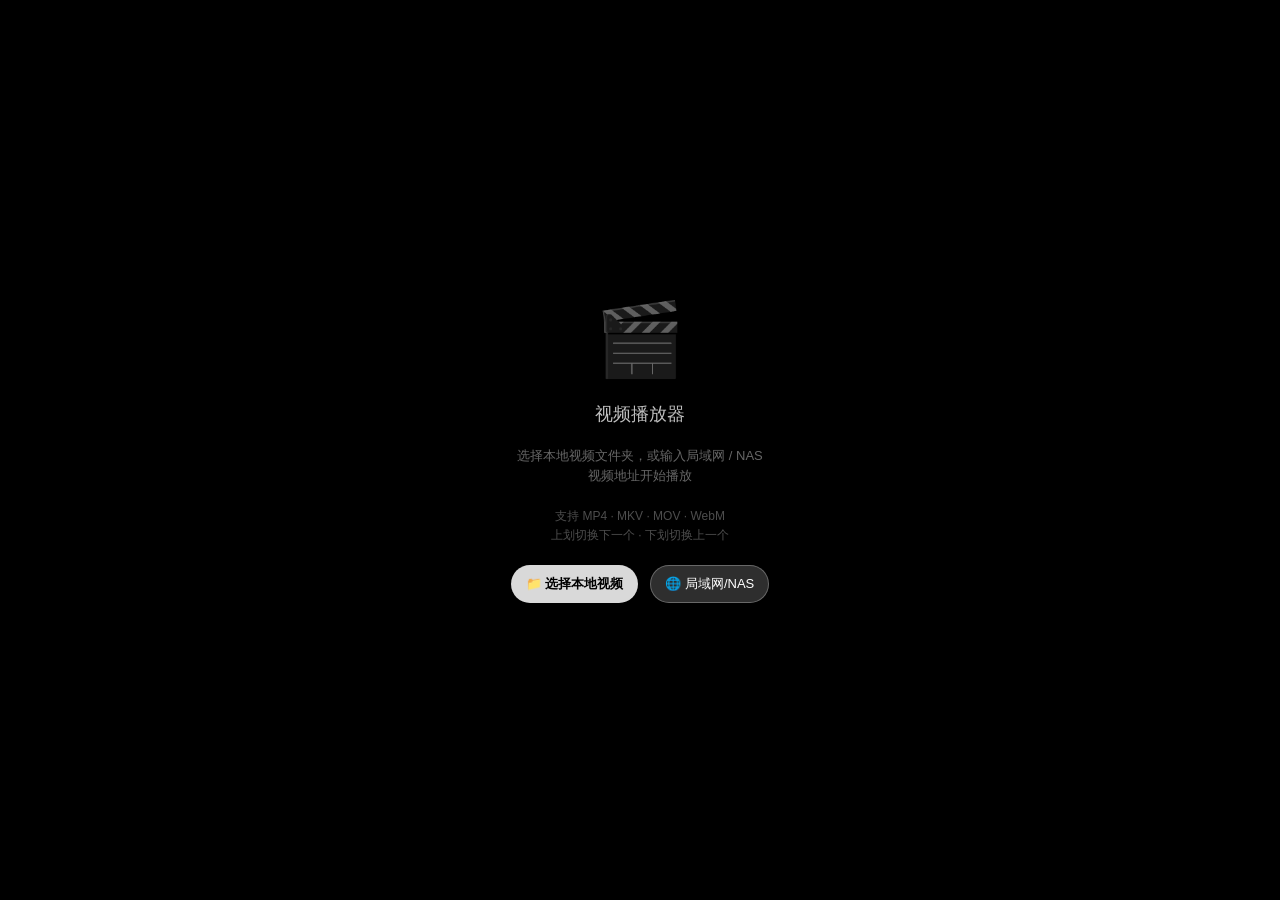
<file: video_player.html>
<!DOCTYPE html>
<html lang="zh-CN">
<head>
    <meta charset="UTF-8">
    <meta name="viewport" content="width=device-width, initial-scale=1.0, maximum-scale=1.0, user-scalable=no">
    <meta name="mobile-web-app-capable" content="yes">
    <meta name="apple-mobile-web-app-capable" content="yes">
    <meta name="theme-color" content="#000000">
    <title>视频播放器</title>
    <style>
        * {
            margin: 0;
            padding: 0;
            box-sizing: border-box;
            -webkit-tap-highlight-color: transparent;
        }

        html, body {
            width: 100%;
            height: 100%;
            background: #000;
            overflow: hidden;
            font-family: -apple-system, 'PingFang SC', 'Helvetica Neue', Arial, sans-serif;
            overscroll-behavior: none;
        }

        /* ── 播放器主容器 ── */
        #playerContainer {
            position: fixed;
            inset: 0;
            display: flex;
            align-items: center;
            justify-content: center;
            background: #000;
            touch-action: none;
        }

        /* ── 视频元素 ── */
        #videoPlayer {
            width: 100%;
            height: 100%;
            object-fit: contain;
            background: #000;
        }

        /* ── 顶部状态栏 ── */
        #topBar {
            position: fixed;
            top: 0; left: 0; right: 0;
            padding: env(safe-area-inset-top, 12px) 16px 20px;
            padding-top: max(env(safe-area-inset-top), 12px);
            background: linear-gradient(to bottom, rgba(0,0,0,.8) 0%, transparent 100%);
            display: flex;
            align-items: center;
            gap: 10px;
            transition: opacity .35s ease;
            z-index: 20;
        }
        #topBar.hidden { opacity: 0; pointer-events: none; }

        #videoCounter {
            color: rgba(255,255,255,.6);
            font-size: 12px;
            white-space: nowrap;
            flex-shrink: 0;
        }
        #videoTitle {
            color: #fff;
            font-size: 13px;
            overflow: hidden;
            text-overflow: ellipsis;
            white-space: nowrap;
            flex: 1;
        }

        /* ── 底部控制栏 ── */
        #controls {
            position: fixed;
            bottom: 0; left: 0; right: 0;
            padding: 30px 16px max(env(safe-area-inset-bottom), 16px);
            background: linear-gradient(to top, rgba(0,0,0,.9) 0%, transparent 100%);
            display: flex;
            flex-direction: column;
            gap: 10px;
            transition: opacity .35s ease;
            z-index: 20;
        }
        #controls.hidden { opacity: 0; pointer-events: none; }

        /* 时间显示 */
        #timeRow {
            display: flex;
            justify-content: space-between;
            align-items: center;
            padding: 0 2px;
        }
        #timeRow span {
            color: rgba(255,255,255,.7);
            font-size: 11px;
            font-variant-numeric: tabular-nums;
        }

        /* 进度条 */
        #progressWrap {
            width: 100%;
            height: 18px;         /* 增大触摸热区 */
            display: flex;
            align-items: center;
            cursor: pointer;
            position: relative;
        }
        #progressTrack {
            width: 100%;
            height: 3px;
            background: rgba(255,255,255,.25);
            border-radius: 3px;
            overflow: hidden;
            transition: height .15s ease;
        }
        #progressWrap:active #progressTrack,
        #progressWrap.dragging #progressTrack { height: 5px; }
        #progressBar {
            height: 100%;
            background: #fff;
            border-radius: 3px;
            width: 0%;
            pointer-events: none;
            will-change: width;
        }
        /* 进度拖拽点 */
        #progressThumb {
            position: absolute;
            width: 14px;
            height: 14px;
            background: #fff;
            border-radius: 50%;
            top: 50%;
            transform: translate(-50%, -50%) scale(0);
            transition: transform .15s ease;
            pointer-events: none;
            box-shadow: 0 1px 4px rgba(0,0,0,.5);
        }
        #progressWrap:active #progressThumb,
        #progressWrap.dragging #progressThumb { transform: translate(-50%, -50%) scale(1); }

        /* 按钮行 */
        #btnRow {
            display: flex;
            gap: 8px;
            align-items: center;
        }

        .ctrl-btn {
            background: rgba(255,255,255,.18);
            color: #fff;
            border: 1px solid rgba(255,255,255,.28);
            padding: 9px 14px;
            border-radius: 20px;
            cursor: pointer;
            font-size: 13px;
            white-space: nowrap;
            transition: background .15s, transform .1s;
            -webkit-appearance: none;
            user-select: none;
        }
        .ctrl-btn:active {
            background: rgba(255,255,255,.35);
            transform: scale(0.95);
        }
        .ctrl-btn.primary {
            background: rgba(255,255,255,.85);
            color: #000;
            border-color: transparent;
            font-weight: 600;
        }
        #playPauseBtn { min-width: 42px; text-align: center; font-size: 16px; }
        #muteBtn { min-width: 42px; text-align: center; }
        #spacer { flex: 1; }

        /* ── 中央播放/暂停提示 ── */
        #playIndicator {
            position: fixed;
            inset: 0;
            display: flex;
            align-items: center;
            justify-content: center;
            pointer-events: none;
            z-index: 25;
        }
        #playIndicatorIcon {
            font-size: 60px;
            opacity: 0;
            transform: scale(0.8);
            transition: none;
            filter: drop-shadow(0 2px 8px rgba(0,0,0,.5));
        }
        #playIndicatorIcon.show {
            animation: pulseIcon .5s ease forwards;
        }
        @keyframes pulseIcon {
            0%   { opacity: .9; transform: scale(1); }
            60%  { opacity: .9; transform: scale(1.15); }
            100% { opacity: 0;  transform: scale(1.3); }
        }

        /* ── 欢迎空状态 ── */
        #emptyState {
            position: fixed;
            inset: 0;
            display: flex;
            flex-direction: column;
            align-items: center;
            justify-content: center;
            gap: 20px;
            z-index: 30;
            background: #000;
        }
        #emptyState .icon {
            font-size: 72px;
            opacity: .4;
        }
        #emptyState h2 {
            color: rgba(255,255,255,.75);
            font-size: 18px;
            font-weight: 500;
        }
        #emptyState p {
            color: rgba(255,255,255,.4);
            font-size: 13px;
            text-align: center;
            line-height: 1.6;
            max-width: 260px;
        }
        #emptyBtnRow {
            display: flex;
            gap: 12px;
            flex-wrap: wrap;
            justify-content: center;
        }

        /* ── NAS 弹窗 ── */
        #nasModal {
            position: fixed;
            inset: 0;
            background: rgba(0,0,0,.7);
            z-index: 50;
            display: flex;
            align-items: flex-end;
            justify-content: center;
        }
        #nasModal.hidden { display: none; }
        #nasPanel {
            background: #1c1c1e;
            border-radius: 18px 18px 0 0;
            padding: 20px 20px max(env(safe-area-inset-bottom), 36px);
            width: 100%;
            max-width: 500px;
        }
        #nasPanel h3 {
            color: #fff;
            font-size: 16px;
            margin-bottom: 14px;
            text-align: center;
        }
        .nas-field { margin-bottom: 10px; }
        .nas-field label {
            color: rgba(255,255,255,.55);
            font-size: 12px;
            display: block;
            margin-bottom: 4px;
            padding-left: 2px;
        }
        .nas-field input, .nas-field textarea {
            width: 100%;
            padding: 11px 14px;
            background: rgba(255,255,255,.1);
            border: 1px solid rgba(255,255,255,.2);
            border-radius: 10px;
            color: #fff;
            font-size: 15px;
            outline: none;
            -webkit-appearance: none;
            font-family: inherit;
        }
        .nas-field input::placeholder,
        .nas-field textarea::placeholder { color: rgba(255,255,255,.3); }
        .nas-field textarea { resize: none; line-height: 1.6; }
        #nasBtnRow {
            display: flex;
            gap: 10px;
            margin-top: 14px;
        }
        #nasBtnRow button {
            flex: 1;
            padding: 13px;
            border-radius: 12px;
            font-size: 15px;
            cursor: pointer;
            border: none;
            font-weight: 600;
        }
        #nasCancel { background: rgba(255,255,255,.12); color: #fff; }
        #nasConfirm { background: #fff; color: #000; }

        /* ── 错误提示 ── */
        #errorToast {
            position: fixed;
            bottom: 100px;
            left: 50%;
            transform: translateX(-50%) translateY(20px);
            background: rgba(220, 60, 60, .9);
            color: #fff;
            padding: 10px 18px;
            border-radius: 20px;
            font-size: 13px;
            z-index: 60;
            opacity: 0;
            transition: opacity .3s, transform .3s;
            white-space: nowrap;
            max-width: 80vw;
            text-align: center;
        }
        #errorToast.show {
            opacity: 1;
            transform: translateX(-50%) translateY(0);
        }

        /* ── 加载指示器 ── */
        #loadingIndicator {
            position: fixed;
            inset: 0;
            display: flex;
            align-items: center;
            justify-content: center;
            pointer-events: none;
            z-index: 22;
            opacity: 0;
            transition: opacity .3s;
        }
        #loadingIndicator.show { opacity: 1; }
        .spinner {
            width: 40px;
            height: 40px;
            border: 3px solid rgba(255,255,255,.2);
            border-top-color: rgba(255,255,255,.8);
            border-radius: 50%;
            animation: spin .8s linear infinite;
        }
        @keyframes spin { to { transform: rotate(360deg); } }

        /* ── 切换动画 ── */
        #videoPlayer.slide-up {
            animation: slideUp .28s cubic-bezier(.4,0,.2,1) forwards;
        }
        #videoPlayer.slide-down {
            animation: slideDown .28s cubic-bezier(.4,0,.2,1) forwards;
        }
        @keyframes slideUp {
            from { transform: translateY(0); opacity: 1; }
            to   { transform: translateY(-25%); opacity: 0; }
        }
        @keyframes slideDown {
            from { transform: translateY(0); opacity: 1; }
            to   { transform: translateY(25%); opacity: 0; }
        }

        /* 隐藏系统文件输入 */
        #fileInput { display: none; }
    </style>
</head>
<body>

<!-- 视频容器 -->
<div id="playerContainer">
    <video id="videoPlayer" playsinline preload="metadata"></video>
</div>

<!-- 顶部信息栏 -->
<div id="topBar" class="hidden">
    <span id="videoCounter">0/0</span>
    <span id="videoTitle">未选择视频</span>
</div>

<!-- 底部控制栏 -->
<div id="controls" class="hidden">
    <div id="progressWrap">
        <div id="progressTrack">
            <div id="progressBar"></div>
        </div>
        <div id="progressThumb"></div>
    </div>
    <div id="timeRow">
        <span id="currentTime">0:00</span>
        <span id="totalTime">0:00</span>
    </div>
    <div id="btnRow">
        <button class="ctrl-btn primary" id="folderBtn">📁 本地文件夹</button>
        <button class="ctrl-btn" id="nasBtn">🌐 局域网/NAS</button>
        <span id="spacer"></span>
        <button class="ctrl-btn" id="playPauseBtn">⏸</button>
        <button class="ctrl-btn" id="muteBtn">🔇</button>
    </div>
</div>

<!-- 中央播放/暂停反馈 -->
<div id="playIndicator">
    <div id="playIndicatorIcon"></div>
</div>

<!-- 加载指示器 -->
<div id="loadingIndicator">
    <div class="spinner"></div>
</div>

<!-- 空状态引导 -->
<div id="emptyState">
    <div class="icon">🎬</div>
    <h2>视频播放器</h2>
    <p>选择本地视频文件夹，或输入局域网 / NAS 视频地址开始播放</p>
    <p style="color:rgba(255,255,255,.3);font-size:12px;">支持 MP4 · MKV · MOV · WebM<br>上划切换下一个 · 下划切换上一个</p>
    <div id="emptyBtnRow">
        <button class="ctrl-btn primary" id="emptyFolderBtn">📁 选择本地视频</button>
        <button class="ctrl-btn" id="emptyNasBtn">🌐 局域网/NAS</button>
    </div>
</div>

<!-- NAS 地址输入弹窗 -->
<div id="nasModal" class="hidden">
    <div id="nasPanel">
        <h3>局域网 / NAS 视频</h3>

        <div class="nas-field">
            <label>视频直链地址（单个文件）</label>
            <input id="nasUrl" type="url" placeholder="http://192.168.1.100:8096/video.mp4" autocomplete="off" autocorrect="off" spellcheck="false">
        </div>

        <div class="nas-field">
            <label>多视频 — 每行输入一个 URL</label>
            <textarea id="nasUrls" rows="4"
                placeholder="http://192.168.1.100/v1.mp4&#10;http://192.168.1.100/v2.mp4&#10;http://nas.local/movies/film.mkv"
                autocorrect="off" spellcheck="false"></textarea>
        </div>

        <div class="nas-field">
            <label>💡 支持：Emby/Jellyfin 直链、HTTP 文件服务器、群晖 Web Station</label>
        </div>

        <div id="nasBtnRow">
            <button id="nasCancel">取消</button>
            <button id="nasConfirm">播放</button>
        </div>
    </div>
</div>

<!-- 隐藏文件选择器（多选视频文件） -->
<input type="file" id="fileInput" accept="video/*" multiple>

<!-- 错误提示条 -->
<div id="errorToast"></div>

<script>
'use strict';

/* ═══════════════════════════════════════════════════════════
   VideoPlayer v2.0
   ─ 修复 / 增强项：
   1. 静音状态独立管理，不随 play 事件强制变更
   2. 进度条支持触摸拖拽（touchstart/touchmove/touchend）
   3. 防止滑动切换误触 click 事件显示控制栏
   4. 新增播放/暂停按钮 + 中央动效反馈
   5. 新增时间显示（当前/总时长）
   6. 新增视频加载中旋转指示器
   7. 新增 error 事件处理 + Toast 错误提示
   8. 双击左右区域快进/快退 10 秒
   9. 支持 AndroidBridge 注入（原生 Android 版本感知）
   10. 文件选择改为多文件模式（兼容 Android WebView）
═══════════════════════════════════════════════════════════ */

class VideoPlayer {
    constructor() {
        // DOM 引用
        this.$video         = document.getElementById('videoPlayer');
        this.$container     = document.getElementById('playerContainer');
        this.$topBar        = document.getElementById('topBar');
        this.$controls      = document.getElementById('controls');
        this.$counter       = document.getElementById('videoCounter');
        this.$title         = document.getElementById('videoTitle');
        this.$progress      = document.getElementById('progressBar');
        this.$progressWrap  = document.getElementById('progressWrap');
        this.$progressThumb = document.getElementById('progressThumb');
        this.$currentTime   = document.getElementById('currentTime');
        this.$totalTime     = document.getElementById('totalTime');
        this.$muteBtn       = document.getElementById('muteBtn');
        this.$playPauseBtn  = document.getElementById('playPauseBtn');
        this.$emptyState    = document.getElementById('emptyState');
        this.$nasModal      = document.getElementById('nasModal');
        this.$fileInput     = document.getElementById('fileInput');
        this.$loading       = document.getElementById('loadingIndicator');
        this.$indicatorIcon = document.getElementById('playIndicatorIcon');
        this.$errorToast    = document.getElementById('errorToast');

        // 状态
        this.videos          = [];     // [{name, url, file, isBlob}]
        this.currentIdx      = 0;
        this.isMuted         = true;   // 初始静音保证 autoplay 成功
        this.isPaused        = false;
        this.controlsTimer   = null;
        this.currentBlobUrl  = null;
        this.errorToastTimer = null;
        this.isAnimating     = false;  // 防止动画期间重复切换

        // 触摸状态
        this.touchStartY    = 0;
        this.touchStartX    = 0;
        this.touchStartTime = 0;
        this.didSwipe       = false;   // 标记本次 touch 是否触发了滑动

        // 进度条拖拽状态
        this.isDraggingProgress = false;

        // 双击检测
        this.lastTapTime = 0;
        this.lastTapX    = 0;

        this._bindEvents();
    }

    /* ═══════════════════ 事件绑定 ═══════════════════ */
    _bindEvents() {
        // 文件夹 / 文件选择按钮
        const openFile = () => this.$fileInput.click();
        document.getElementById('folderBtn').addEventListener('click', openFile);
        document.getElementById('emptyFolderBtn').addEventListener('click', openFile);
        this.$fileInput.addEventListener('change', e => this._loadLocalFiles(e));

        // NAS 按钮
        document.getElementById('nasBtn').addEventListener('click', () => this._openNasModal());
        document.getElementById('emptyNasBtn').addEventListener('click', () => this._openNasModal());
        document.getElementById('nasCancel').addEventListener('click', () => this._closeNasModal());
        document.getElementById('nasConfirm').addEventListener('click', () => this._confirmNas());

        // 播放/暂停
        this.$playPauseBtn.addEventListener('click', e => {
            e.stopPropagation();
            this._togglePlayPause();
        });

        // 静音切换
        this.$muteBtn.addEventListener('click', e => {
            e.stopPropagation();
            this._toggleMute();
        });

        // 进度条 — 点击 & 触摸拖拽
        this._bindProgressEvents();

        // 视频原生事件
        this.$video.addEventListener('timeupdate',  () => this._updateProgress());
        this.$video.addEventListener('loadedmetadata', () => this._onMetadata());
        this.$video.addEventListener('ended',       () => this._playNext());
        this.$video.addEventListener('waiting',     () => this._showLoading(true));
        this.$video.addEventListener('canplay',     () => this._showLoading(false));
        this.$video.addEventListener('playing',     () => {
            this._showLoading(false);
            this.isPaused = false;
            this._updatePlayPauseBtn();
        });
        this.$video.addEventListener('pause',       () => {
            this.isPaused = true;
            this._updatePlayPauseBtn();
        });
        this.$video.addEventListener('error',       () => this._onVideoError());

        // 触摸手势（容器）
        this.$container.addEventListener('touchstart', e => this._onTouchStart(e), { passive: true });
        this.$container.addEventListener('touchend',   e => this._onTouchEnd(e),   { passive: true });

        // 单击容器 → 显示控制栏 / 播放暂停（区分滑动）
        this.$container.addEventListener('click', e => {
            if (this.didSwipe) { this.didSwipe = false; return; }
            this._handleTap(e);
        });

        // NAS 弹窗防穿透
        this.$nasModal.addEventListener('touchmove', e => e.preventDefault(), { passive: false });

        // 键盘快捷键（外接键盘）
        document.addEventListener('keydown', e => this._onKeyDown(e));
    }

    /* ─── 进度条事件（click + touch drag） ─── */
    _bindProgressEvents() {
        // 鼠标点击
        this.$progressWrap.addEventListener('click', e => {
            if (!this.isDraggingProgress) this._seekByRatio(this._getRatioFromEvent(e));
        });

        // 触摸拖拽
        this.$progressWrap.addEventListener('touchstart', e => {
            e.stopPropagation();  // 不触发容器的滑动切换
            this.isDraggingProgress = true;
            this.$progressWrap.classList.add('dragging');
            this._seekByRatio(this._getRatioFromTouch(e.touches[0]));
            this._clearControlsTimer();  // 拖拽期间不自动隐藏
        }, { passive: true });

        this.$progressWrap.addEventListener('touchmove', e => {
            if (!this.isDraggingProgress) return;
            e.stopPropagation();
            this._seekByRatio(this._getRatioFromTouch(e.touches[0]));
        }, { passive: true });

        this.$progressWrap.addEventListener('touchend', () => {
            this.isDraggingProgress = false;
            this.$progressWrap.classList.remove('dragging');
            this._showControls();
        });
    }

    _getRatioFromEvent(e) {
        const rect = this.$progressWrap.getBoundingClientRect();
        return Math.max(0, Math.min(1, (e.clientX - rect.left) / rect.width));
    }
    _getRatioFromTouch(touch) {
        const rect = this.$progressWrap.getBoundingClientRect();
        return Math.max(0, Math.min(1, (touch.clientX - rect.left) / rect.width));
    }
    _seekByRatio(ratio) {
        if (!this.$video.duration) return;
        this.$video.currentTime = ratio * this.$video.duration;
        // 立即更新 UI，不等 timeupdate
        this._setProgressUI(ratio);
    }
    _setProgressUI(ratio) {
        const pct = (ratio * 100).toFixed(2) + '%';
        this.$progress.style.width = pct;
        this.$progressThumb.style.left = pct;
    }

    /* ═══════════════════ 加载本地文件 ═══════════════════ */
    _loadLocalFiles(e) {
        const SUPPORTED = ['.mp4', '.m4v', '.mov', '.mkv', '.webm', '.3gp', '.ts', '.m3u8', '.avi', '.wmv'];
        const files = Array.from(e.target.files).filter(f => {
            const ext = (f.name.match(/\.\w+$/) || [''])[0].toLowerCase();
            return SUPPORTED.includes(ext);
        });

        // 重置 input，允许重复选同一路径
        e.target.value = '';

        if (!files.length) {
            this._showError('未找到支持的视频文件\n支持：MP4、MKV、MOV、WebM、3GP 等');
            return;
        }

        // 按文件名自然排序（支持中文数字混排）
        files.sort((a, b) => a.name.localeCompare(b.name, 'zh-CN', { numeric: true, sensitivity: 'base' }));

        this._setPlaylist(files.map(f => ({
            name: f.name,
            file: f,
            isBlob: true
        })));
        this._playAt(0);
    }

    /* ═══════════════════ 播放列表管理 ═══════════════════ */
    _setPlaylist(items) {
        this._revokeCurrentBlob();
        this.videos = items;
        this.currentIdx = 0;
    }

    _playAt(idx, direction = 'down') {
        if (!this.videos.length || this.isAnimating) return;
        idx = ((idx % this.videos.length) + this.videos.length) % this.videos.length;

        if (this.videos.length > 1) {
            this.isAnimating = true;
            const cls = direction === 'down' ? 'slide-up' : 'slide-down';
            this.$video.classList.add(cls);
            setTimeout(() => {
                this.$video.classList.remove(cls);
                this.isAnimating = false;
                this._doPlay(this.videos[idx], idx);
            }, 260);
        } else {
            this._doPlay(this.videos[idx], idx);
        }
    }

    _doPlay(item, idx) {
        this._revokeCurrentBlob();
        this._showLoading(true);

        let url;
        if (item.isBlob) {
            url = URL.createObjectURL(item.file);
            this.currentBlobUrl = url;
        } else {
            url = item.url;
            this.currentBlobUrl = null;
        }

        this.currentIdx = idx;
        this.$video.src = url;
        this.$video.muted = this.isMuted;
        this.$video.load();

        this.$video.play().catch(err => {
            // NotAllowedError 通常是自动播放限制，静默处理，等用户点击
            if (err.name !== 'NotAllowedError') {
                this._showError('播放失败：' + err.message);
            }
            this._showControls(6000);
        });

        this._updateUI();
        this._hideEmptyState();
        this._showControls();
    }

    _revokeCurrentBlob() {
        if (this.currentBlobUrl) {
            URL.revokeObjectURL(this.currentBlobUrl);
            this.currentBlobUrl = null;
        }
    }

    /* ═══════════════════ 上 / 下一个 ═══════════════════ */
    _playNext() {
        if (this.videos.length > 1) this._playAt(this.currentIdx + 1, 'down');
        else if (this.videos.length === 1) {
            // 单视频循环
            this.$video.currentTime = 0;
            this.$video.play().catch(() => {});
        }
    }
    _playPrev() {
        if (this.videos.length > 1) this._playAt(this.currentIdx - 1, 'up');
    }

    /* ═══════════════════ 触摸手势 ═══════════════════ */
    _onTouchStart(e) {
        // 进度条区域由自己处理，不触发切换
        if (e.target.closest('#progressWrap')) return;
        this.touchStartY    = e.touches[0].clientY;
        this.touchStartX    = e.touches[0].clientX;
        this.touchStartTime = Date.now();
        this.didSwipe       = false;
    }

    _onTouchEnd(e) {
        if (e.target.closest('#progressWrap')) return;

        const dy = this.touchStartY - e.changedTouches[0].clientY;
        const dx = this.touchStartX - e.changedTouches[0].clientX;
        const dt = Date.now() - this.touchStartTime;

        const SWIPE_PX = 55;
        const SWIPE_MS = 500;

        if (Math.abs(dy) >= SWIPE_PX && Math.abs(dy) > Math.abs(dx) * 1.2 && dt <= SWIPE_MS) {
            this.didSwipe = true;
            if (dy > 0) this._playNext();
            else        this._playPrev();
        }
    }

    /* ═══════════════════ 点击处理（单击/双击区分） ═══════════════════ */
    _handleTap(e) {
        // 点击控制栏元素不触发
        if (e.target.closest('#controls') || e.target.closest('#topBar')) {
            return;
        }

        const now = Date.now();
        const x   = e.clientX;
        const dt  = now - this.lastTapTime;
        const dx  = Math.abs(x - this.lastTapX);

        if (dt < 300 && dx < 60) {
            // 双击：左 1/3 快退，右 1/3 快进，中间切换播放/暂停
            const w = window.innerWidth;
            if (x < w / 3) {
                this._seek(-10);
                this._showIndicator('⏪ 10s');
            } else if (x > w * 2 / 3) {
                this._seek(10);
                this._showIndicator('⏩ 10s');
            } else {
                this._togglePlayPause();
            }
            this.lastTapTime = 0;
        } else {
            // 单击：显示控制栏
            this.lastTapTime = now;
            this.lastTapX    = x;
            this._showControls();
        }
    }

    _seek(seconds) {
        if (this.$video.duration) {
            this.$video.currentTime = Math.max(0, Math.min(this.$video.duration, this.$video.currentTime + seconds));
        }
    }

    /* ═══════════════════ 键盘快捷键 ═══════════════════ */
    _onKeyDown(e) {
        switch (e.key) {
            case ' ':          e.preventDefault(); this._togglePlayPause(); break;
            case 'ArrowRight': e.preventDefault(); this._seek(10);  this._showIndicator('⏩ 10s'); break;
            case 'ArrowLeft':  e.preventDefault(); this._seek(-10); this._showIndicator('⏪ 10s'); break;
            case 'ArrowDown':  e.preventDefault(); this._playNext(); break;
            case 'ArrowUp':    e.preventDefault(); this._playPrev(); break;
            case 'm':          this._toggleMute(); break;
        }
    }

    /* ═══════════════════ 播放 / 暂停 ═══════════════════ */
    _togglePlayPause() {
        if (!this.videos.length) return;
        if (this.$video.paused) {
            this.$video.play().catch(() => {});
            this._showIndicator('▶');
        } else {
            this.$video.pause();
            this._showIndicator('⏸');
            this._showControls(4000);
        }
    }
    _updatePlayPauseBtn() {
        this.$playPauseBtn.textContent = this.isPaused ? '▶' : '⏸';
    }

    /* ═══════════════════ 静音 ═══════════════════ */
    _toggleMute() {
        this.isMuted = !this.isMuted;
        this.$video.muted = this.isMuted;
        this._updateMuteBtn();
    }
    _updateMuteBtn() {
        this.$muteBtn.textContent = this.isMuted ? '🔇' : '🔊';
    }

    /* ═══════════════════ 进度更新 ═══════════════════ */
    _updateProgress() {
        const { currentTime, duration } = this.$video;
        if (duration > 0 && !this.isDraggingProgress) {
            this._setProgressUI(currentTime / duration);
        }
        this.$currentTime.textContent = this._formatTime(currentTime);
    }
    _onMetadata() {
        this.$totalTime.textContent = this._formatTime(this.$video.duration);
    }
    _formatTime(sec) {
        if (!isFinite(sec)) return '0:00';
        const m = Math.floor(sec / 60);
        const s = Math.floor(sec % 60);
        return `${m}:${s.toString().padStart(2, '0')}`;
    }

    /* ═══════════════════ 错误处理 ═══════════════════ */
    _onVideoError() {
        this._showLoading(false);
        const err = this.$video.error;
        let msg = '视频加载失败';
        if (err) {
            const codes = {1:'用户中断',2:'网络错误',3:'解码失败',4:'格式不支持'};
            msg = codes[err.code] || msg;
        }
        this._showError(msg);
        // 自动跳到下一个（3 秒后）
        if (this.videos.length > 1) {
            setTimeout(() => this._playNext(), 3000);
        }
    }
    _showError(msg) {
        clearTimeout(this.errorToastTimer);
        this.$errorToast.textContent = msg;
        this.$errorToast.classList.add('show');
        this.errorToastTimer = setTimeout(() => {
            this.$errorToast.classList.remove('show');
        }, 4000);
    }

    /* ═══════════════════ 加载指示器 ═══════════════════ */
    _showLoading(show) {
        this.$loading.classList.toggle('show', show);
    }

    /* ═══════════════════ 中央动效指示器 ═══════════════════ */
    _showIndicator(icon) {
        this.$indicatorIcon.textContent = icon;
        this.$indicatorIcon.classList.remove('show');
        // 强制重排触发动画重播
        void this.$indicatorIcon.offsetWidth;
        this.$indicatorIcon.classList.add('show');
    }

    /* ═══════════════════ 控制栏显示 / 自动隐藏 ═══════════════════ */
    _showControls(delay = 3500) {
        this.$topBar.classList.remove('hidden');
        this.$controls.classList.remove('hidden');
        this._clearControlsTimer();
        this.controlsTimer = setTimeout(() => {
            if (!this.isDraggingProgress) {
                this.$topBar.classList.add('hidden');
                this.$controls.classList.add('hidden');
            }
        }, delay);
    }
    _clearControlsTimer() {
        clearTimeout(this.controlsTimer);
    }

    /* ═══════════════════ UI 更新 ═══════════════════ */
    _updateUI() {
        const total = this.videos.length;
        const cur   = this.currentIdx + 1;
        this.$counter.textContent = `${cur}/${total}`;
        this.$title.textContent   = this.videos[this.currentIdx]?.name || '未知';
        this.$progress.style.width = '0%';
        this.$progressThumb.style.left = '0%';
        this.$currentTime.textContent  = '0:00';
        this.$totalTime.textContent    = '0:00';
        this._updateMuteBtn();
        this._updatePlayPauseBtn();
    }

    _hideEmptyState() {
        this.$emptyState.style.display = 'none';
    }

    /* ═══════════════════ NAS 弹窗 ═══════════════════ */
    _openNasModal() {
        this.$nasModal.classList.remove('hidden');
    }
    _closeNasModal() {
        this.$nasModal.classList.add('hidden');
    }
    _confirmNas() {
        const single = document.getElementById('nasUrl').value.trim();
        const multi  = document.getElementById('nasUrls').value.trim();

        const urls = [];
        if (single) urls.push(single);
        multi.split('\n').forEach(line => {
            const u = line.trim();
            if (u && /^https?:\/\//i.test(u)) urls.push(u);
        });

        if (!urls.length) {
            this._showError('请输入至少一个以 http 开头的视频地址');
            return;
        }

        this._closeNasModal();
        this._setPlaylist(urls.map(u => ({
            name: this._urlToName(u),
            url:  u,
            isBlob: false
        })));
        this._playAt(0);
    }

    _urlToName(url) {
        try {
            const p = new URL(url).pathname;
            return decodeURIComponent(p.split('/').filter(Boolean).pop() || url);
        } catch {
            return url;
        }
    }
}

/* ── 初始化 ── */
document.addEventListener('DOMContentLoaded', () => {
    window.__player = new VideoPlayer();

    // 感知 Android Bridge（原生注入）
    if (window.AndroidBridge) {
        const ver = AndroidBridge.getAndroidVersion();
        console.log('[VideoPlayer] Android SDK:', ver);
        // Android 13+ 已有 READ_MEDIA_VIDEO，不需要旧权限提示
    }
});
</script>
</body>
</html>
</file>
